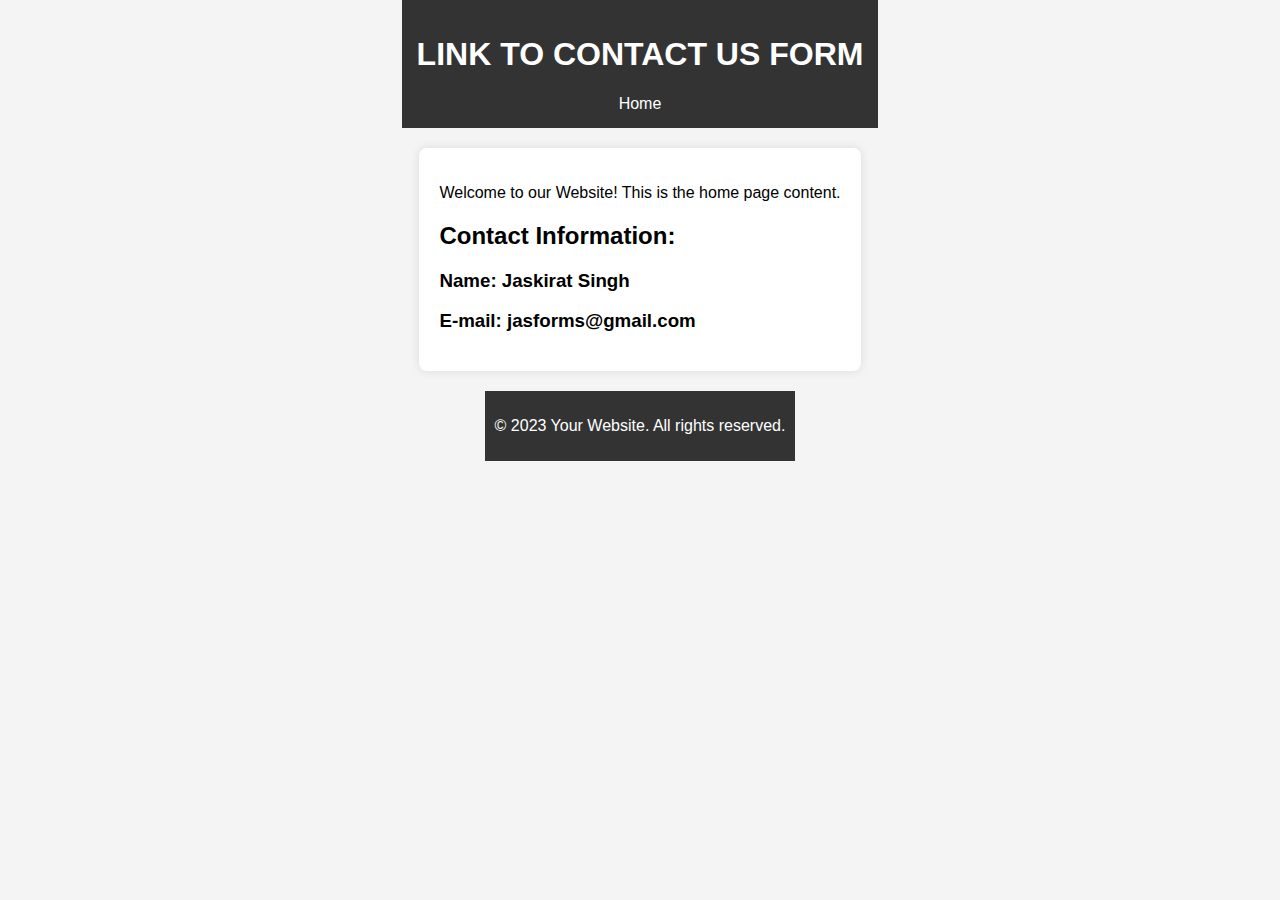
<file: index.html>
<!DOCTYPE html>
<html lang="en">
<head>
    <meta charset="UTF-8">
    <meta name="viewport" content="width=device-width, initial-scale=1.0">
    <title>Contact us form </title>

    <style>
        body {
            font-family: 'Arial', sans-serif;
            background-color: #f4f4f4;
            margin: 0;
            padding: 0;
            display: flex;
            flex-direction: column;
            align-items: center;
        }

        
        header {
            background-color: #333;
            color: #fff;
            padding: 15px;
            text-align: center;
            animation: fadeIn 1.5s ease-in-out; 
        }

        @keyframes fadeIn {
            from {
                opacity: 0;
            }
            to {
                opacity: 1;
            }
        }

        nav ul {
            list-style-type: none;
            margin: 0;
            padding: 0;
            display: flex;
            justify-content: center;
        }

        nav li {
            margin: 0 15px;
        }

        nav a {
            text-decoration: none;
            color: #fff;
        }

        main {
            max-width: 800px;
            margin: 20px;
            padding: 20px;
            background-color: #fff;
            border-radius: 8px;
            box-shadow: 0 0 10px rgba(0, 0, 0, 0.1);
        }

        #transitionParagraph {
            transition: color 0.4s ease; 
        }

        #transitionParagraph:hover {
            color: #4caf50; 
        }

        

        footer {
            background-color: #333;
            color: #fff;
            padding: 10px;
            text-align: center;
        }
    </style>
</head>
<body>

  <header>
    <h1> LINK TO CONTACT US FORM</h1>
    <nav>
      <ul>
        <li><a href="contact.html">Home</a></li>
      </ul>
    </nav>
  </header>

  <main>
    <p>Welcome to our Website! This is the home page content.</p>
    <h2>Contact Information: </h2>
    <p><h3>Name: Jaskirat Singh</h3>
        <h3> E-mail: jasforms@gmail.com</h3>
    </p>
  </main>

  <footer>
    <p>&copy; 2023 Your Website. All rights reserved.</p>
  </footer>

</body>
</html>
</file>
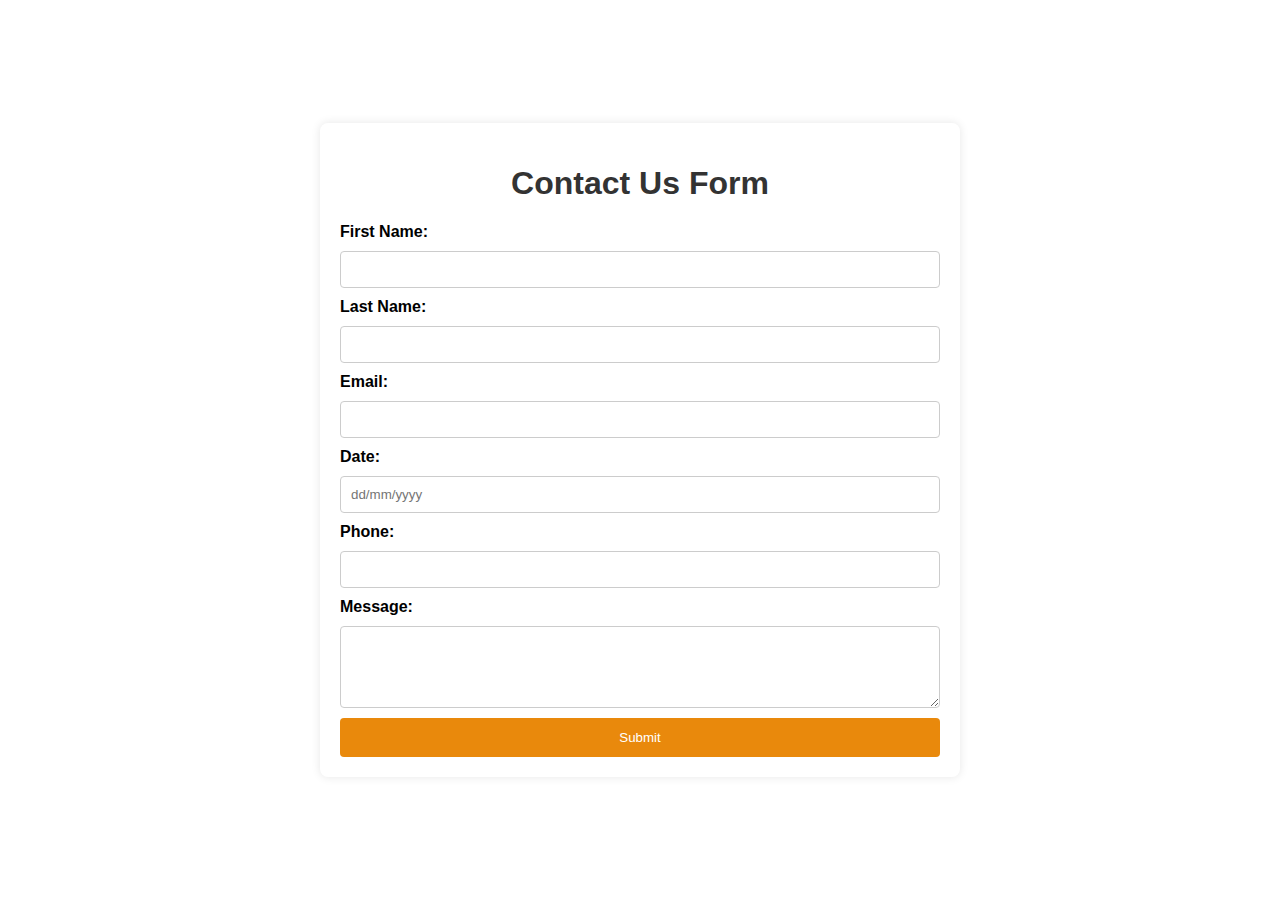
<file: contact.html>
<!DOCTYPE html>
<html lang="en">
<head>
    <meta charset="UTF-8">
    <meta name="viewport" content="width=device-width, initial-scale=1.0">
    <link rel="stylesheet" href="styl2.css">
    <title>Contact Us</title>
</head>
<body>

  <div class="container">

    <h1>Contact Us Form</h1>
    <form id="contactForm" onsubmit="return validateForm()">
      <label for="firstName">First Name:</label>
      <input type="text" id="firstName" name="firstName" required minlength="5">

      <label for="lastName">Last Name:</label>
      <input type="text" id="lastName" name="lastName" required minlength="5">

      <label for="email">Email:</label>
      <input type="email" id="email" name="email" required>

      <label for="date">Date:</label>
      <input type="text" id="date" name="date" placeholder="dd/mm/yyyy" required pattern="\d{1,2}/\d{1,2}/\d{2}">

      <label for="phone">Phone:</label>
      <input type="tel" id="phone" name="phone" required pattern="\d{10}" title="Please enter 10 digits">

      <label for="message">Message:</label>
      <textarea id="message" name="message" rows="4" required minlength="50"></textarea>

      <input type="submit" value="Submit">
    </form>
  </div>

  <script src="validation.js"></script>

</body>
</html>
</file>
<file: styl2.css>
body {
    font-family: 'Arial', sans-serif;
    background-color: #f4f4f400;
    margin: 0;
    padding: 0;
    display: flex;
    justify-content: center;
    align-items: center;
    height: 100vh;
  }
  
  .container {
    width: 80%;
    max-width: 600px;
    background-color: #fff;
    padding: 20px;
    border-radius: 8px;
    box-shadow: 0 0 10px rgba(0, 0, 0, 0.1);
    animation: fadeIn 1.5s ease-in-out;
  }

  @keyframes fadeIn {
    from {
      opacity: 0;
    }
    to {
      opacity: 1;
    }
  }
  
  h1 {
    text-align: center;
    color: #333333;
  }
  
  form {
    display: grid;
    gap: 10px;
  }
  
  label {
    font-weight: bold;
  }
  
  input,
  textarea {
    width: 100%;
    padding: 10px;
    box-sizing: border-box;
    border: 1px solid #ccc;
    border-radius: 4px;
  }
  
  input[type="submit"] {
    background-color: #e9890c;
    color: #fff;
    cursor: pointer;
    padding: 12px;
    border: none;
    border-radius: 4px;
  }
  
  input[type="submit"]:hover {
    background-color: #e9890c;
  }
  
  /* Responsive design for smaller screens */
  @media screen and (max-width: 700px) {
    .container {
      width: 90%;
    }
  }
</file>
